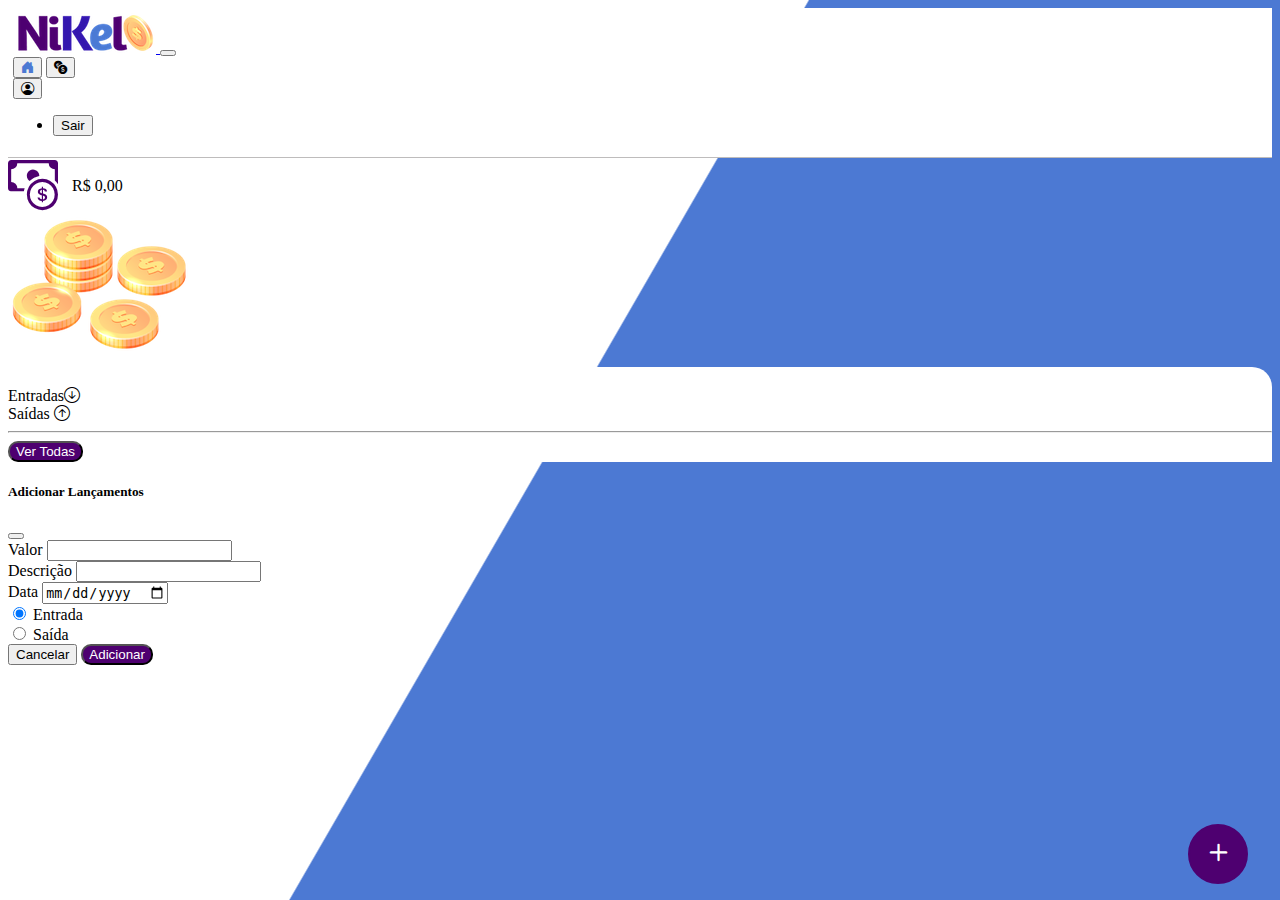
<file: Público/home2.html>
<!DOCTYPE html>
<html lang="en">
<head>
    <meta charset="UTF-8">
    <meta http-equiv="X-UA-Compatible" content="IE=edge">
    <meta name="Nikel" content="width=device-width, initial-scale=1.0">
    <title>Nikel-home2.0</title>
    <link rel="stylesheet" href="https://cdn.jsdelivr.net/npm/bootstrap-icons@1.10.5/font/bootstrap-icons.css">
    <link href="https://cdn.jsdelivr.net/npm/bootstrap@5.3.0-alpha3/dist/css/bootstrap.min.css" rel="stylesheet" integrity="sha384-KK94CHFLLe+nY2dmCWGMq91rCGa5gtU4mk92HdvYe+M/SXH301p5ILy+dN9+nJOZ" crossorigin="anonymous">
    <link rel="stylesheet" href="./Css/style.css">
</head>
<body id="app">
    <header>
        <nav class="navbar navbar-expand navbar-light bg-white">
            <div class="container-fluid">
                <a class="navbar-brand" href="#">
                    <img src="./Assets/nikel-small-logo.png" alt="Logo-Nikel" class="Img-Fluid" srcset="">
                </a>
                <button class="navbar-toggler" type="button" data-bs-toggle="collapse" 
                    data-bs-target="#navbarSupportedContent" aria-controls="navbarSupportedContent" 
                    aria-expanded="false" aria-label="Toggle navigation">
                    <span class="navbar-toggler-icon"></span>
                </button>
                <div class="collapse navbar-collapse justify-content-end" id="navbarSupportedContent">
                    <div class="d-flex menu">
                        <a href="home2.html"><button class="btn" type="button"><i 
                            class="bi bi-house-door-fill fs-4 color-secondary"></i></button></a>
                        <a href="transações.html"><button class="btn" type="button"><i 
                            class="bi bi-currency-exchange fs-4"></i></button></a>

                        <div class="dropdown">
                            <button class="btn" type="button" id="dropdownMenuButton1" data-bs-toggle="dropdown" 
                                aria-expanded="false">
                                <i class="bi bi-person-circle fs-4"></i>
                            </button>
                            <ul class="dropdown-menu logout" aria-labelledby="dropdownMenuButton1">
                                <li><button class="dropdown-item" id="button-logout">Sair</button></li>
                            </ul>
                        </div>
                    </div>
                </div>
            </div>
        </nav>
    </header>
    <main>
        <div class="container lg">
            <div class="row">
                <div class="col d-flex mt-4 justify-content-start align-itens-center">
                    <i class="bi bi-cash-coin color-primary icon-detail"></i>
                    <Span class="fs-2" id="total">R$ 0,00</Span>
                </div>
                <div class="col d-flex mt-4 justify-content-end">
                    <Div class="text-center">
                        <img src="./Assets/coins-small.png" alt="Image-Coins" srcset="">
                    </Div>
                </div>
            </div>
            <div class="row">
                <div class="col-12 info shadow-lg">
                    <div class="container">
                        <div class="row">
                            <div class="col-6">
                                <span class="fs-4">Entradas<i class="bi bi-arrow-down-circle fs-2 align-middle"></i></span>
                            </div>
                            <div class="col-6">
                                <Span class="fs-4">Saídas <i class="bi bi-arrow-up-circle fs-2 align-middle"></i></Span>
                            </div>
                            <div class="col-12 my-2">
                                <hr>
                            </div>
                        </div>
                        <div class="row">
                            <div class="col-6">
                                <div class="container p-0" id="cash-in-list">

                                </div>
                            </div>
                            <div class="col-6">
                                <div class="container p-0" id="cash-out-list">

                                </div>
                            </div>
                        </div>
                                        <div class="col-12 mb-4">
                                            <button type="button" class="btn button-defaut" id="transações-button">Ver Todas</button>
                                        </div>
                                    </div>
                                </div>
                            </div>    
                        <button class="btn button-float" data-bs-toggle="modal" data-bs-target="#transações-modal"><i
                            class="bi bi-plus"></i></button>
                    </div>
                        <div class="modal fade" id="transações-modal" tabindex="-1" aria-labelledby="exampleModalLabel" aria-hidden="true">
                            <div class="modal-dialog">
                                <div class="modal-content">
                                    <div class="modal-header">
                                        <h5 class="modal-title" id="exampleModalLabel">Adicionar Lançamentos</h5>
                                        <button type="button" class="btn-close" data-bs-dismiss="modal" aria-label="Close"></button>
                                    </div>
                                    <form id="transações-form">
                                        <div class="modal-body">

                                            <div class="mb-3">
                       <label for="value-input" class="form-label">Valor</label>
                       <input type="number" step="any" class="form-control" id="value-input" aria-describedby="emailHelp">
                   <div class="mb-3">
                       <label for="descrição-input" class="form-label">Descrição</label>
                       <input type="text" class="form-control" id="descrição-input">
                    </div>
                    <div class="mb-3">
                        <label for="date-input" class="form-label">Data</label>
                        <input type="date" class="form-control" id="date-input">
                     </div>
                     <div class="mb-3">
                        <div class="form-check form-check-inline">
                            <input class="form-check-input" type="radio" name="type-input" id="inlineRadio1" value="1" checked>
                            <label class="form-check-label" for="inlineRadio1">Entrada</label>
                          </div>
                          <div class="form-check form-check-inline">
                            <input class="form-check-input" type="radio" name="type-input" id="inlineRadio2" value="2">
                            <label class="form-check-label" for="inlineRadio2">Saída</label>
                          </div>

                                            </div>
                                        </div>
                                        <div class="modal-footer">
                                            <button type="button" class="btn btn-secondary Button-Cancel" 
                                            data-bs-dismiss="modal">Cancelar</button>
                                            <button type="submit" class="btn button-defaut">Adicionar</button>
                                        </div>
                                    </form>
                                </div>
                            </div>
                            </div>
                        </div>
                    </div>
                </div>
            </div>    
        </div>

    </main>
    <script src="https://cdn.jsdelivr.net/npm/bootstrap@5.1.3/dist/js/bootstrap.bundle.min.js" integrity="sha384-ka7Sk0Gln4gmtz2MlQnikT1wXgYsOg+OMhuP+IlRH9sENBO0LRn5q+8nbTov4+1p" crossorigin="anonymous"></script>
    <script src="./Js/home2.js"></script>
</body>
</html>
</file>
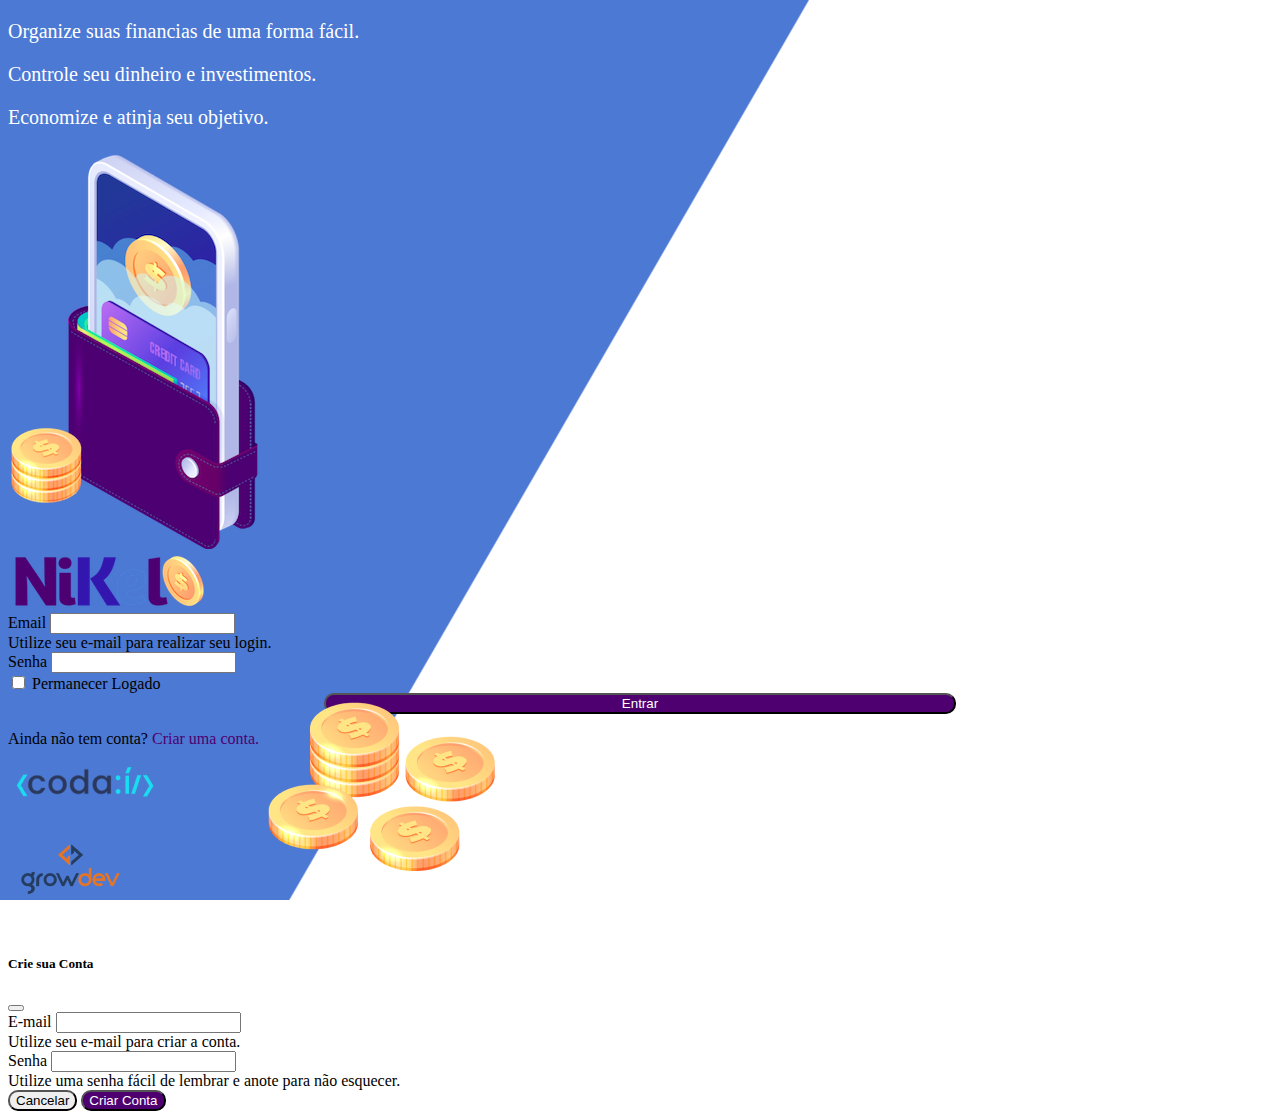
<file: Público/testeIndex.html>
<!DOCTYPE html>
<html lang="en">
<head>
    <meta charset="UTF-8">
    <meta http-equiv="X-UA-Compatible" content="IE=edge">
    <meta name="Nikel" content="width=device-width, initial-scale=1.0">
    <title>Nikel2.0</title>
    <link href="https://cdn.jsdelivr.net/npm/bootstrap@5.3.0-alpha3/dist/css/bootstrap.min.css" rel="stylesheet" integrity="sha384-KK94CHFLLe+nY2dmCWGMq91rCGa5gtU4mk92HdvYe+M/SXH301p5ILy+dN9+nJOZ" crossorigin="anonymous">
    <link rel="stylesheet" href="./Css/style.css">
</head>
<body id="login">
    <main>
        <div class="container">
            <div class="row vh-100">
                <div class="col d-flex justify-content-center my-5 flex-column">
                    <div class="text-login">
                        <p>Organize suas financias de uma forma fácil.</p>
                        <p>Controle seu dinheiro e investimentos.</p>
                        <p>Economize e atinja seu objetivo.</p>
                    </div>
                    <div class="text-center">
                        <img src="./Assets/pocket.png" alt="Image Pocket" class="Img-Fluid" srcset="">
                        <img src="./Assets/coins.png" alt="Image Coins" class="Img-Fluid d-none d-md-inline coins" srcset="">
                    </div>
                </div>
                <div class="col d-flex justify-content-center my-5 flex-column">
                    <div class="container">
                        <div class="row">
                            <div class="col">
                                <div class="text-center mb-3">
                                    <img src="./Assets/nikel-logo.png" alt="Logo Nikel" class="Img-Fluid" srcset="">
                                </div>
                            </div>
                        </div>
                        <div class="row">
                            <div class="col">
                                <form id="login-form" >
                                    <div class="mb-3">
                                        <label for="email-input" class="form-label">Email</label>
                                        <input type="email" class="form-control" id="email-input" aria-describedby="emailHelp">
                                        <div id="emailHelp" class="form-text">Utilize seu e-mail para realizar seu login.</div>
                                    </div>
                                    <div class="mb-3">
                                        <label for="senha-input" class="form-label">Senha</label>
                                        <input type="password" class="form-control" id="senha-input">
                                    </div>
                                    <div class="mb-3 form-check">
                                        <input type="checkbox" class="form-check-input" id="session-input">
                                        <label class="form-check-label" for="session-input">Permanecer Logado</label>
                                    </div>
                                    <button type="submit" class="btn button-login">Entrar</button>
                                </form>
                            </div>
                        </div>
                    <div class="row">
                        <div class="col">
                            <p id="link-conta" class="text-center mt-2" data-bs-toggle="modal" data-bs-target="#exampleModal">Ainda não tem conta? 
                            <span class="link-defaut">Criar uma conta.</span></p>
                        </div>
                    </div>
                    <div class="row">
                        <div class="col">
                            <div class="text-center mt-5">
                                <img src="./Assets/codai-logo.png" alt="Img-Fluid" srcset="">
                            </div>
                        </div>
                        <div class="row">
                            <div class="col">
                                <div class="text-center">
                                    <img src="./Assets/growdev-logo.png" alt="Img-Fluid" srcset="">
                                </div>
                            </div>
                        </div>
                    </div>
                </div>
            </div>
        </div>
    <!-- Modal -->
    <div class="modal fade" id="exampleModal" tabindex="-1" aria-labelledby="exampleModalLabel" aria-hidden="true">
        <div class="modal-dialog">
            <div class="modal-content">
                <div class="modal-header">
                    <h5 class="modal-title" id="exampleModalLabel">Crie sua Conta</h5>
                        <button type="button" class="btn-close" data-bs-dismiss="modal" aria-label="Close"></button>

            </div>
                <form id="create-form">
                    <div class="modal-body">

                        <div class="mb-3">
                            <label for="executor" class="form-label">E-mail</label>
                            <input type="email" class="form-control" id="executor" 
                                aria-describedby="emailHelp" required>
                            <div class="form-text" id="emailHelp">Utilize seu e-mail para criar a conta.
                            </div>
                        </div>
                        <div class="mb-3">
                            <label for="execução" class="form-label">Senha</label>
                            <input type="password" class="form-control" id="execução" required>
                            <div class="form-text">Utilize uma senha fácil de lembrar e anote para 
                                não esquecer.
                            </div>
                        </div>
                    </div>
                    <div class="modal-footer">
                        <button type="button" class="btn btn-secondary button-cancel" 
                            data-bs-dismiss="modal">Cancelar</button>
                        <button type="submit" class="btn button-defaut">Criar Conta</button>
                    </div>
                </form>
            </div>
        </div>
    </div>
    </main>
    <script src="https://cdn.jsdelivr.net/npm/bootstrap@5.1.3/dist/js/bootstrap.bundle.min.js" 
    integrity="sha384-ka7Sk0Gln4gmtz2MlQnikT1wXgYsOg+OMhuP+IlRH9sENBO0LRn5q+8nbTov4+1p" 
    crossorigin="anonymous"></script>
    <script src="./Js/testeIndex.js"></script>
</body>
</html>
</file>
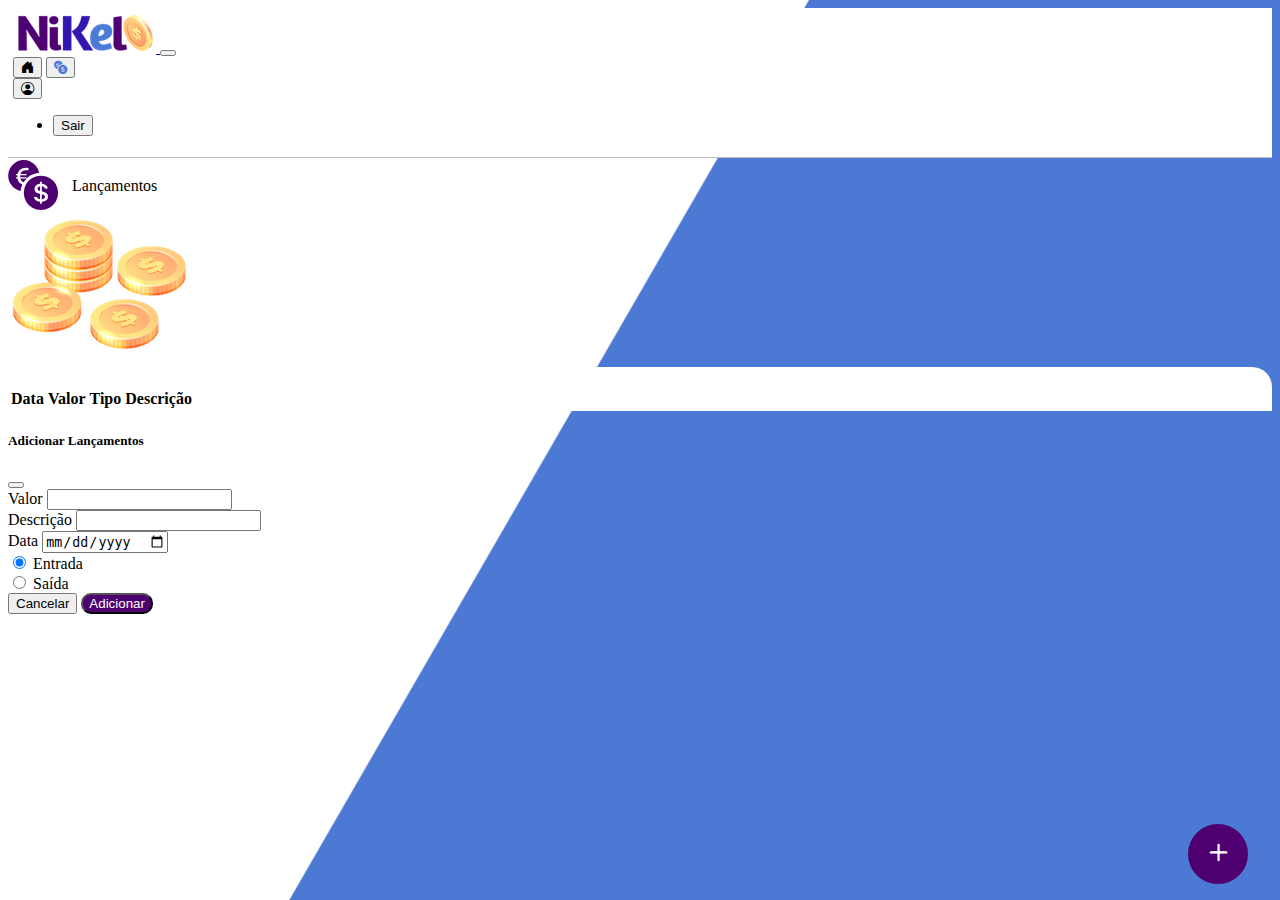
<file: Público/transações.html>
<!DOCTYPE html>
<html lang="pt">
<head>
    <meta charset="UTF-8">
    <meta http-equiv="X-UA-Compatible" content="IE=edge">
    <meta name="viewport" content="width=device-width, initial-scale=1.0">
    <title>Nikel-Transações</title>
    <link href="https://cdn.jsdelivr.net/npm/bootstrap@5.3.0-alpha3/dist/css/bootstrap.min.css" rel="stylesheet" integrity="sha384-KK94CHFLLe+nY2dmCWGMq91rCGa5gtU4mk92HdvYe+M/SXH301p5ILy+dN9+nJOZ" crossorigin="anonymous">
    <link rel="stylesheet" href="https://cdn.jsdelivr.net/npm/bootstrap-icons@1.10.4/font/bootstrap-icons.css">
    <link rel="stylesheet" href="./Css/style.css">
</head>
    <body id="app">
        <header>
            <nav class="navbar navbar-expand navbar-light bg-white">
                <div class="container-fluid">
                  <a class="navbar-brand" href="#">
                    <img src="./Assets/nikel-small-logo.png" alt="Logo-Nikel" class="Img-Fluid" srcset="">
                  </a>
                  <button class="navbar-toggler" type="button" data-bs-toggle="collapse" data-bs-target="#navbarSupportedContent" aria-controls="navbarSupportedContent" aria-expanded="false" aria-label="Toggle navigation">
                    <span class="navbar-toggler-icon"></span>
                  </button>
                    <div class="collapse navbar-collapse justify-content-end" id="navbarSupportedContent">
                        <div class="d-flex">
                            <a href="transações.html"><button class="btn"><i 
                                class="bi bi-house-door-fill fs-4"></i></button></a>

                            <a href="home2.html"><button class="btn"><i 
                                class="bi bi-currency-exchange fs-4 color-secondary"></i></button></a>

                        <div class="dropdown">
                            <button class="btn" type="button" id="dropdownMenuButton1" data-bs-toggle="dropdown" aria-expanded="false"><button\>
                                <i class="bi bi-person-circle fs-4"></i>
                            </button>
                            <ul class="dropdown-menu" aria-labelledby= "dropdownMenuButtom1">
                                <li><button class="dropdown-item" id="button-logout">Sair</button></li>
                            </ul>
                        </div>
                    </div>

                </div>
            </div>
        </nav>
    </header>
    <main>
        <div class="container-lg">
            <div class="row">
                <div class="col d-flex mt-4 justify-content-start align-itens-center">
                    <i class="bi bi-currency-exchange color-primary icon-detail"></i>
                    <Span class="fs-2">Lançamentos</Span>
                    </div>
                    <div class="col d-flex mt-4 justify-content-end">
                        <Div class="text-center">
                            <img src="./Assets/coins-small.png" alt="Image-Coins" srcset="">
                        </Div>
                    </div>
                </div>
                <div class="row">
                    <div class="col-12 info shadow-lg bg-white">
                        <div class="container">
                            <div class="row">
                                <div class="col">
                                    <table class="table">
                                        <thead>
                                            <tr>
                                                <th scope="col">Data</th>
                                                <th scope="col">Valor</th>
                                                <th scope="col">Tipo</th>
                                                <th scope="col">Descrição</th>
                                           </tr>
                                        </thead>
                                        <tbody id="transações-list">

                                        </tbody>
                                    </table>
                                </div>    
                            </div>                           
                        </div>
                    </div>
                    <button class="btn button-float" data-bs-toggle="modal" data-bs-target="#Transações-modal"><i
                        class="bi bi-plus"></i></button>
                </div>
                             <!-- Modal -->
   <div class="modal fade" id="Transações-modal" tabindex="-1" aria-labelledby="exampleModalLabel" aria-hidden="true">
    <div class="modal-dialog">
      <div class="modal-content">
        <div class="modal-header">
          <h5 class="modal-title" id="exampleModalLabel">Adicionar Lançamentos</h5>
          <button type="button" class="btn-close" data-bs-dismiss="modal" aria-label="Close"></button>
        </div>
        <form id="Transações-form">
            <div class="modal-body">
                   <div class="mb-3">
                       <label for="value-input" class="form-label">Valor</label>
                       <input type="number" step="any" class="form-control" id="value-input" aria-describedby="emailHelp">
                   <div class="mb-3">
                       <label for="descrição-input" class="form-label">Descrição</label>
                       <input type="text" class="form-control" id="descrição-input">
                    </div>
                    <div class="mb-3">
                        <label for="date-input" class="form-label">Data</label>
                        <input type="date" class="form-control" id="date-input">
                     </div>
                     <div class="mb-3">
                        <div class="form-check form-check-inline">
                            <input class="form-check-input" type="radio" name="type-input" id="inlineRadio1" value="1" checked>
                            <label class="form-check-label" for="inlineRadio1">Entrada</label>
                          </div>
                          <div class="form-check form-check-inline">
                            <input class="form-check-input" type="radio" name="type-input" id="inlineRadio2" value="2">
                            <label class="form-check-label" for="inlineRadio2">Saída</label>
                          </div>

                     </div>
                </div>
                <div class="modal-footer">
                    <button type="button" class="btn btn-secondary Button-Cancel" 
                    data-bs-dismiss="modal">Cancelar</button>
                    <button type="submit" class="btn button-defaut">Adicionar</button>
                </div>
            </form>
        </div>
    </div>    
            </main>
        <script src="https://cdn.jsdelivr.net/npm/bootstrap@5.1.3/dist/js/bootstrap.bundle.min.js" integrity="sha384-ka7Sk0Gln4gmtz2MlQnikT1wXgYsOg+OMhuP+IlRH9sENBO0LRn5q+8nbTov4+1p" crossorigin="anonymous"></script>
            <script src="./Js/transações.js"></script>
    </body>
</html>
</file>
<file: Público/Css/style.css>
#login {
    background: linear-gradient(120deg, #4c79d3 44.9%, #fff 45%) no-repeat fixed; 
}

#app {
    background: linear-gradient(120deg, #ffffff 44.9%, #4c79d3 45%) no-repeat fixed; 
}

header {
    border-bottom: 1px solid #bebcbc;
    padding: 5px;
    background-color: #fff;
}

.color-primary {
    color: #4e0070;
}
        
.color-secondary {
    color: #4c79d3;
}

.icon-detail {
    font-size: 50px;
    margin-right: 10px;
    vertical-align: middle;
    
}


.text-login {
    color:#fff;
    font-size: 20px;
    font-weight: 500px;
}

.coins {
    position: absolute;
    bottom: 10px;
}

.button-login {
    border-radius: 10px;
    background-color: #4e0070;
    color: #ffffff;
    width: 50%;
    margin: 0 25%;
}

.button-defaut {
    border-radius: 10px;
    background-color: #4e0070;
    color: #fff;
}

.button-cancel {
    border-radius: 10px;
}

.button-float{ 
    border-radius: 100%;
    height: 60px;
    width: 60px;
    position: fixed;
    padding: 0px !important;
    bottom: 1rem;
    right: 2rem;
    font-size: 35px;
    border: 2px solid #4e0070;
    background-color: #4e0070;
    color: #ffffff;
}

.button-float:hover {
    border: 2px solid #4c79d3;
    background-color:#ffffff;
color: #4c79d3;
}

.button-login:hover, .button-defaut:hover  {
    background: #4c79d3;
    color: #fff;
}

.link-defaut {
    color: #4e0070;
    cursor: pointer;
}

.link-defaut:hover {
    color: #4c79d3;
}

.info {
    background-color: #ffffff;
    border-radius: 20px 20px 0px 0px;
    padding: 20px 0px 0px 0px;
}

.logout {
    min-width: 5rem !important;

}

.menu {
    margin-right: 20px;
}
</file>
